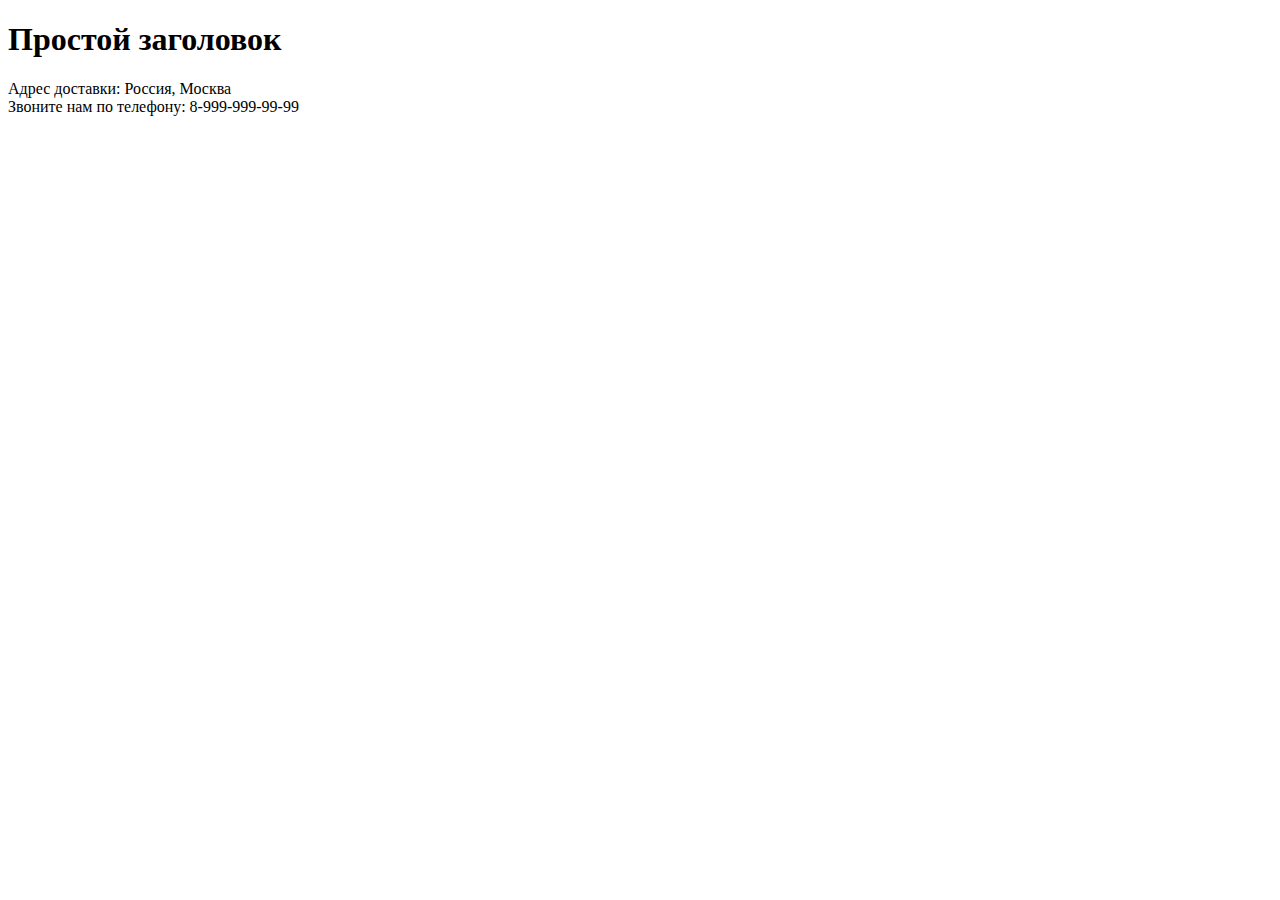
<file: index.html>
<!DOCTYPE html>
<html lang="en">
<head>
    <meta charset="UTF-8">
    <meta http-equiv="X-UA-Compatible" content="IE=edge">
    <meta name="viewport" content="width=device-width, initial-scale=1.0">
    <title>This Document</title>
</head>
<body>
    <h1>Простой заголовок</h1>
    <div>Адрес доставки: Россия, Москва</div>
    <div>Звоните нам по телефону: 8-999-999-99-99</div>
</body>
</html>
</file>
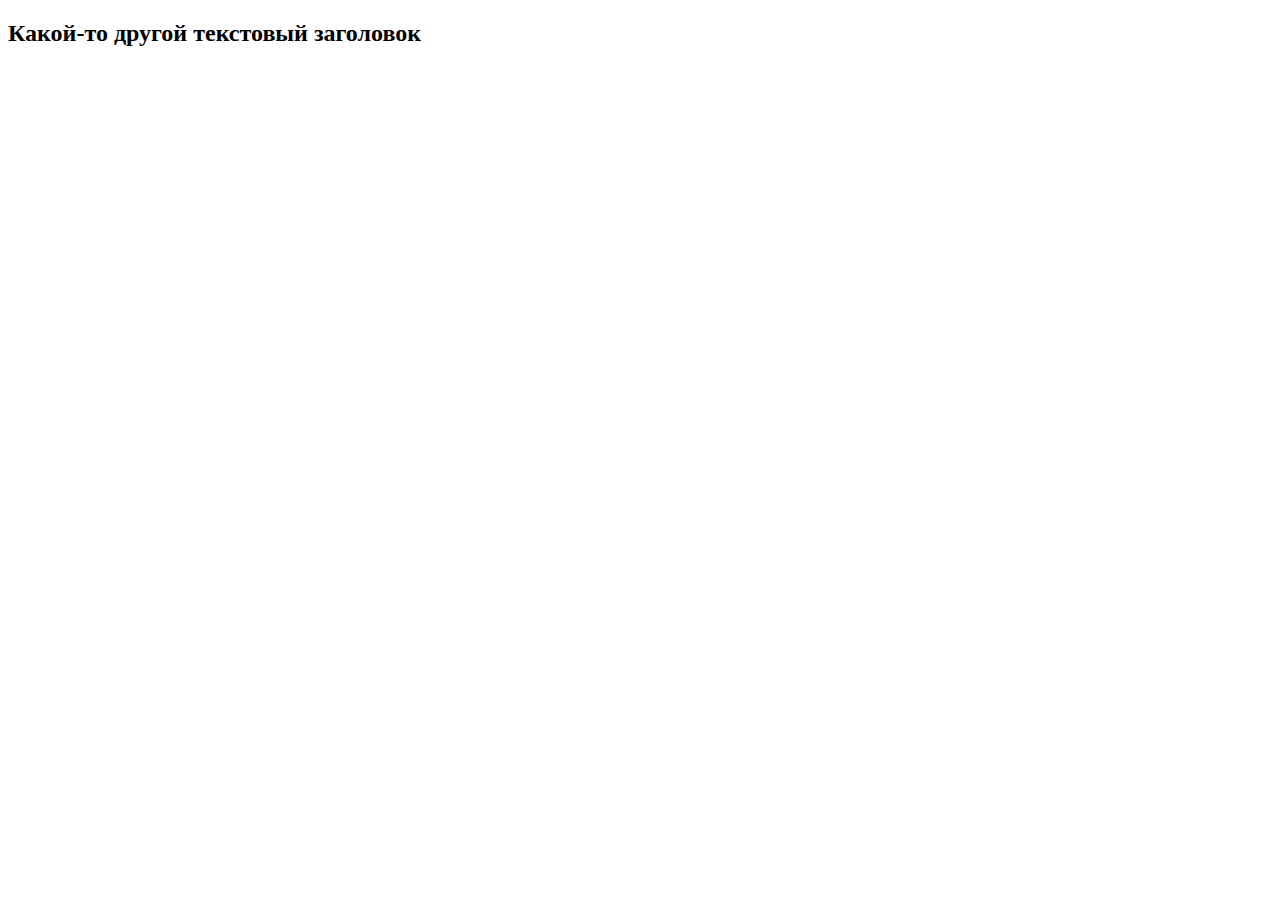
<file: test.html>
<!DOCTYPE html>
        <html lang="en">
        <head>
            <meta charset="UTF-8">
            <meta http-equiv="X-UA-Compatible" content="IE=edge">
            <meta name="viewport" content="width=device-width, initial-scale=1.0">
            <title>Document</title>
        </head>
        <body>
            <h2>Какой-то другой текстовый заголовок</h2>
        </body>
        </html>
</file>
